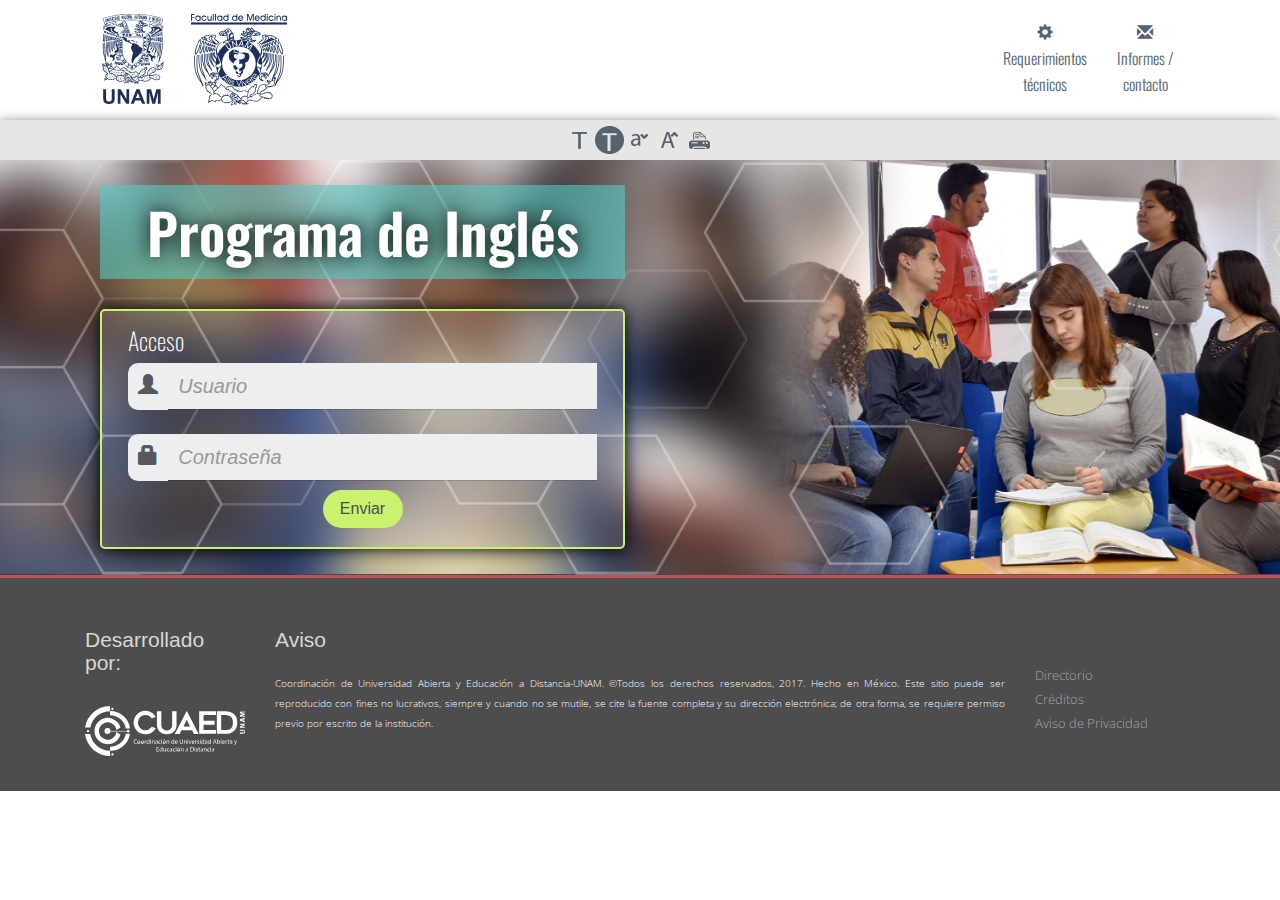
<file: index.html>
<!DOCTYPE html>
<html lang="en">

<head>
    <meta charset="utf-8">
    <meta name="viewport" content="width=device-width, initial-scale=1, shrink-to-fit=no">
    <meta name="description" content="">
    <meta name="author" content="">
    <title>Programa de Inglés</title>
    <link rel="icon" href="favicon.ico" type="image/x-icon" />
    <link rel="stylesheet" type="text/css" href="extras/bootstrap/css/bootstrap.css" />
    <link rel="stylesheet" type="text/css" href="extras/bootstrap/css/slider/bootstrap.min.css" />
    <link rel="stylesheet" type="text/css" href="extras/font-awesome/css/font-awesome.min.css" />
    <link href="https://fonts.googleapis.com/css?family=Open+Sans:300,300i,400,400i,600,600i,700,700i,800,800i|Oswald:200,300,400,500,600,700" rel="stylesheet">
    <link rel="stylesheet" type="text/css" id="cssArchivoCss" href="css/estilos.css" />
</head>

<body id="page-top">
    <div id="informacion">
        <div id="incrementoTexto">
            <div class="container logos">
                <div class="row">
                    <div class="col-sm-6 col-md-6 col-lg-6 col-xl-6 special">
                        <a href="https://www.unam.mx/" target="_blank"> <img class="imgContNormal" src="img/logos/logo_unam.svg" alt="UNAM" style="width: 96px; margin: 14px 10px 0 0;"> <img class="imgContAltoC" src="img/logos/logo_unam_ac.svg" alt="UNAM" style="width: 96px; margin: 14px 10px 0 0;"> </a>
                        <a href="http://www.facmed.unam.mx/" target="_blank"> <img class="imgContNormal" src="img/logos/logo_medicina.svg" alt="FACMED" style="width: 96px; margin: 14px 0;"> <img class="imgContAltoC" src="img/logos/logo_medicina_acce.svg" alt="FACMED" style="width:96px; margin: 14px 0;"> </a>
                    </div>
                    <div class="col-sm-6 col-md-6 col-lg-6 col-xl-6">
                        <ul>
                            <li><a href="" data-toggle="modal" data-target="#myModal1"><span class="glyphicon glyphicon-cog" aria-hidden="true"></span><br/>Requerimientos<br/>técnicos</a></li>
                            <li><a href="" data-toggle="modal" data-target="#myModal2"><span class="glyphicon glyphicon-envelope" aria-hidden="true"></span><br/>Informes /<br/>contacto</a></li>
                        </ul>
                    </div>
                </div>
            </div>
            <!--Accesibilidad-->
            <div class="row grey">
                <div class="container">
                    <div class="col">
                        <ul class="menuAccesible">
                            <li class="primerli"><a onclick="cambiarArchivoCss('css/estilos.css');"> <img class="imgContNormal" src="img/accesibilidad/accesible01.png" title="Contraste normal" alt="Contraste normal"/> <img class="imgContAltoC" src="img/accesibilidad/accesible01_acce.png" title="Contraste normal" alt="Contraste normal"/> </a></li>
                            <li><a onclick="cambiarArchivoCss('css/accesible.css');"> <img class="imgContNormal" src="img/accesibilidad/accesible02.png" title="Alto contraste" alt="Alto contraste"/> <img class="imgContAltoC" src="img/accesibilidad/accesible02_acce.png" title="Alto contraste" alt="Alto contraste"/> </a></li>
                            <li><a onclick="zoomText('decrease','incrementoTexto')"> <img class="imgContNormal" src="img/accesibilidad/accesible03.png" title="Disminuye el tamaño del texto" alt="Disminuye el tamaño del texto"/> <img class="imgContAltoC" src="img/accesibilidad/accesible03_acce.png" title="Disminuye el tamaño del texto" alt="Disminuye el tamaño del texto"/> </a></li>
                            <li><a onclick="zoomText('increase','incrementoTexto')"> <img class="imgContNormal" src="img/accesibilidad/accesible05.png" title="Aumenta el tamaño del texto" alt="Aumenta el tamaño del texto"/> <img class="imgContAltoC" src="img/accesibilidad/accesible05_acce.png" title="Aumenta el tamaño del texto" alt="Aumenta el tamaño del texto"/> </a></li>
                            <li><a onclick="imprimir()"> <img class="imgContNormal" src="img/accesibilidad/accesible06.png" title="Imprimir" alt="Imprimir"/> <img class="imgContAltoC" src="img/accesibilidad/accesible06_acce.png" title="Imprimir" alt="Imprimir"/></a></li>
                        </ul>
                    </div>
                </div>
            </div>
            <!--termina accesibilidad-->
            <!-- Header -->
            <header class="masthead">
                <div class="container">
                    <div class="col-sm-12 col-md-12 col-lg-6">
                        <h1 class="title">Programa de Inglés</h1>
                        <form class="form-2" id="facceso" name="facceso" method="post" action="">
                            <div class="accesar">
                                <p>Acceso</p>
                                <div class="input-group input-group-lg"> <span class="input-group-addon"><span class="glyphicon glyphicon-user" aria-hidden="true"></span></span>
                                    <input class="form-control" type="text" id="username" name="username" placeholder="Usuario">
                                </div>
                                <br/>
                                <div class="input-group input-group-lg"> <span class="input-group-addon"><span class="glyphicon glyphicon-lock" aria-hidden="true"></span></span>
                                    <input class="form-control" type="password" id="password" name="password" placeholder="Contraseña">
                                </div>
                                <div class="bottom btn">
                                    <input class="entrar" type="submit" id="enviar" name="enviar" onClick="peticion();" value="Enviar">
								</div>
                                <input type="hidden" name="testcookies" value="0">
                                <input name="id_course" type="hidden" id="id_course" value="" />
                                <input name="url_course" type="hidden" id="url_course" value="" />
                                <input name="etiqueta" type="hidden" id="etiqueta" value="" />
                                <input name="shortname" type="hidden" id="shortname" value="" />
                                <input name="recurso" type="hidden" id="recurso" value="" />
                                <input name="tiporecurso" type="hidden" id="tiporecurso" value="" />
                            </div>
                        </form>
                    </div>
                </div>
            </header>
            <a href="#" class="scrollToTop"><span class="glyphicon glyphicon-menu-up" aria-hidden="true"></span></a>

            <!-- Modal 4 -->
            <div class="modal fade" id="myModal4" tabindex="-1" role="dialog" aria-labelledby="creditos-modal">
                <div class="modal-dialog modal-lg" role="document">
                    <div class="modal-content">
                        <div class="modal-header">
                            <button type="button" class="close" data-dismiss="modal" aria-label="Close"><span aria-hidden="true">&times;</span></button>
                            <h4 class="modal-title" id="myModalLabel">Créditos</h4>
                        </div>
                        <div class="modal-body">
                            <table class="table">
                                <tbody>
                                    <tr>
                                        <th colspan="2">
                                            <h4>Facultad de Medicina</h4>
                                        </th>
                                    </tr>
                                    <tr>
                                        <td class="dark-table"> Coordinación general </td>
                                        <td class="light-border">Germán E. Fajardo Dolci<br>Irene Durante Montiel</td>
                                    </tr>
                                    <tr>
                                        <td class="light-table"> Coordinación del Programa de Inglés </td>
                                        <td class="light-border">Larissa Jannet Pérez Escobedo</td>
                                    </tr>
                                    <tr>
                                        <td class="dark-table"> Coordinación del proyecto </td>
                                        <td class="light-border">Lilia E. Macedo de la Concha</td>
                                    </tr>
                                    <tr>
                                        <td class="light-table"> Coordinación de desarrollo </td>
                                        <td class="light-border"> Cristina Huerta Mendoza </td>
                                    </tr>
                                    <tr>
                                        <td class="dark-table"> Coordinación académica </td>
                                        <td class="light-border">Larissa Jannet Pérez Escobedo</td>
                                    </tr>
                                    <tr>
                                        <td class="light-table"> Soporte tecnológico </td>
                                        <td class="light-border">David Limón Cruz</td>
                                    </tr>
                                    <tr>
                                        <td class="dark-table"> Elaboración de contenidos del curso<br><em>Comprensión de Lectura en Inglés</em><br></td>
                                        <td class="light-border">
                                            Andrea Lorena Ballesteros Martínez<br> Concepción Haydeé Coria Galindo<br> Miguel Antonio Gutiérrez Pérez<br> Bruno Castillo Hermida<br> María de los Ángeles Hernández Arciga<br> Joaquín Valentín Morales García<br> Larissa Jannet Pérez Escobedo<br> María Luisa Pérez Tovar
                                        </td>
                                    </tr>
                                    <tr>
                                        <td class="dark-table"> Elaboración de contenidos del curso<br><em>Comprensión de Textos Médicos en Inglés</em><br></td>
                                        <td class="light-border">
                                            Concepción Haydeé Coria Galindo<br>
Bruno Castillo Hermida<br>
María de los Ángeles Hernández Arciga<br>
Claudia Erika Ortíz Mendoza<br>
Larissa Jannet Pérez Escobedo
                                        </td>
                                    </tr>
                                    <tr>
                                        <td class="dark-table"> Elaboración de contenidos del curso<br><em>Comprensión de Textos de Neurociencias en Inglés</em><br></td>
                                        <td class="light-border">
                                            Concepción Haydeé Coria Galindo<br>
Bruno Castillo Hermida<br>
María de los Ángeles Hernández Arciga<br>
Claudia Erika Ortíz Mendoza<br>
Larissa Jannet Pérez Escobedo
                                        </td>
                                    </tr>
                                    <tr>
                                        <td class="light-table"> Corrección de estilo de los contenidos en inglés<br></td>
                                        <td class="light-border"> Larissa Jannet Pérez Escobedo</td>
                                    </tr>
                                    <tr>
                                        <td class="dark-table"> Apoyo al Programa de Inglés<br></td>
                                        <td class="light-border">Solymar Adame Rivas</td>
                                    </tr>
                                </tbody>
                            </table>
                            <table class="table">
                                <tbody>
                                    <tr>
                                        <th colspan="2">
                                            <h4>Coordinación de Universidad Abierta y Educación a Distancia</h4>
                                        </th>
                                    </tr>
                                    <tr>
                                        <td class="light-table"> Coordinación del proyecto </td>
                                        <td class="light-border"> Jorge León Martínez</td>
                                    </tr>
                                    <tr>
                                        <td class="dark-table"> Coordinación de desarrollo </td>
                                        <td class="light-border"> Edith Tapia Rangel</td>
                                    </tr>
                                    <tr>
                                        <td class="light-table"> Administración del proyecto </td>
                                        <td class="light-border"> Maricarmen Hernández Cervantes </td>
                                    </tr>
                                    <tr>
                                        <td class="dark-table"> Coordinación de asesoría pedagógica y diseño instruccional </td>
                                        <td class="light-border"> Elisa Campero Malo<br>Susana Claudio Vargas</td>
                                    </tr>
                                    <tr>
                                        <td class="light-table"> Asesoría pedagógica y diseño instruccional </td>
                                        <td class="light-border"> Andrea Lorena Ballesteros Martínez </td>
                                    </tr>
                                    <tr>
                                        <td class="dark-table"> Coordinación de corrección de estilo<br></td>
                                        <td class="light-border"> Brenda Gómez Sánchez </td>
                                    </tr>
                                    <tr>
                                        <td class="light-table"> Corrección de estilo de los contenidos en español<br></td>
                                        <td class="light-border"> Gabriel Alfonso Baldo Romero</td>
                                    </tr>
                                    <tr>
                                        <td class="dark-table"> Coordinación de diseño gráfico e integración<br></td>
                                        <td class="light-border"> Juan de Dios Fuentes Reyes<br>Fabiola Moncada Cortés </td>
                                    </tr>
                                    <tr>
                                        <td class="light-table"> Diseño gráfico e integración<br></td>
                                        <td class="light-border"> Karla Moreno García<br> Eduardo Perusquia Hernández<br>Marcela Guerrero Robles </td>
                                    </tr>
                                </tbody>
                            </table>
                        </div>
                        <div class="modal-footer">
                            <button type="button" class="btn btn-default" data-dismiss="modal">Cerrar</button>
                        </div>
                    </div>
                </div>
            </div>
            <!-- Footer -->
            <footer>
                <div class="container">
                    <div class="row">
                        <div class="col-sm-12 col-md-2 col-lg-2">
                            <h6>Desarrollado por:</h6>
                            <a href="http://web.cuaed.unam.mx/" target="_blank"> <img src="img/logos/logo_cuaed_footer.svg" alt="CUAED" style="width: 217px; padding: 0;"> </a> </div>
                        <div class="col-sm-12 col-md-8 col-lg-8">
                            <h6>Aviso</h6>
                            <p class="hecho">Coordinación de Universidad Abierta y Educación a Distancia-UNAM. ©Todos los derechos reservados, 2017. Hecho en México. Este sitio puede ser reproducido con fines no lucrativos, siempre y cuando no se mutile, se cite la fuente completa y su dirección electrónica; de otra forma, se requiere permiso previo por escrito de la institución.</p>
                        </div>
                        <div class="col-sm-12 col-md-2 col-lg-2">
                            <ul class="creditos">
                                <li><a href="" data-toggle="modal" data-target="#myModal3">Directorio</a></li>
                                <li><a href="" data-toggle="modal" data-target="#myModal4">Créditos</a></li>
                                <li><a href="" data-toggle="modal" data-target="#myModal5">Aviso de Privacidad</a></li>
                            </ul>
                        </div>
                    </div>
                </div>
                <!-- Modal 1 -->
                <div class="modal fade" id="myModal1" tabindex="-1" role="dialog" aria-labelledby="exampleModalLongTitle" aria-hidden="true">
                    <div class="modal-dialog" role="document">
                        <div class="modal-content">
                            <div class="modal-header">
                                <h5 class="modal-title" id="exampleModalLongTitle">Requerimientos técnicos</h5>
                                <button type="button" class="close" data-dismiss="modal" aria-label="Close"> <span aria-hidden="true">&times;</span> </button>
                            </div>
                            <div class="modal-body">
                                <p>Para visualizar correctamente los contenidos de los cursos que ofrece el Programa de Inglés de la Facultad de Medicina, es recomendable contar con los siguientes requerimientos:</p>
                                <p><strong><em>Hardware</em></strong></p>
                                <ul>
                                    <li>Computadora portátil o de escritorio y tabletas de siete pulgadas o superior con acceso a Internet</li>
                                    <li>Accesorios multimedia: bocinas, micrófono (o diadema con micrófono) y cámara web</li>
                                </ul>
                                <p><strong><em>Software</em></strong></p>
                                <ul>
                                    <li>Navegador actualizado (preferentemente Google Chrome o Firefox con cookies habilitadas)<br/>
                                        <a href="https://www.google.com/chrome/" target="_blank"><img class="normal" src="img/software01.jpg" alt="Google Chrome" title="Google Chrome" width="63" /></a>
                                        <a href="https://www.mozilla.org/es-MX/firefox/new/" target="_blank"><img class="normal" src="img/software02.jpg" alt="Firefox" title="Firefox"  width="63"/></a></li>
                                    <li>Acrobat Reader actualizado</li>
                                    <li>Conexión a Internet de banda ancha</li>
                                </ul>
                                <p><strong>Notas</strong></p>
                                <p>Todas las versiones de navegadores pueden ser descargadas gratuitamente de Internet.</p>
                                <p>Las páginas bajo el nombre “<a href="https://www.unam.mx/" target="_blank">unam.mx</a>”, “<a href="http://www.facmed.unam.mx/" target="_blank">facmed.unam.mx</a>” y “<a href="http://web.cuaed.unam.mx/" target="_blank">cuaed.unam.mx</a>” deben estar habilitadas como sitios de confianza y permitir las ventanas emergentes (la configuración varía dependiendo del navegador).</p>
                            </div>
                            <div class="modal-footer">
                                <button type="button" class="btn btn-secondary" data-dismiss="modal">Cerrar</button>
                            </div>
                        </div>
                    </div>
                </div>
                <!-- Modal 2 -->
                <div class="modal fade" id="myModal2" tabindex="-1" role="dialog" aria-labelledby="exampleModalLongTitle" aria-hidden="true">
                    <div class="modal-dialog" role="document">
                        <div class="modal-content">
                            <div class="modal-header">
                                <h5 class="modal-title" id="exampleModalLongTitle2">Informes/ contacto</h5>
                                <button type="button" class="close" data-dismiss="modal" aria-label="Close"> <span aria-hidden="true">&times;</span> </button>
                            </div>
                            <div class="modal-body">
                                <p>Si deseas obtener información sobre los cursos del Programa de Inglés de la Facultad de Medicina, llena el siguiente formulario:</p>
                                <form name="fcontacto2" class="informes">
                                    <div>
                                        <label for="nombre">Nombre:</label>
                                        <input type="text" id="nombre" name="nombre" />
                                    </div>
                                    <div>
                                        <label for="email">Correo electrónico:</label>
                                        <input type="email" id="email" name="email" />
                                    </div>
                                    <div>
                                        <label for="mensaje">Información solicitada, comentario, sugerencia o duda:</label>
                                        <textarea id="mensaje" name="mensaje"></textarea>
                                    </div>
                                    <!--button type="submit" class="entrar">Enviar</button//-->
                                    <input type="hidden" id="titulo" name="titulo" value="Programa de Inglés" />
                                    <div class="entrar" onclick="enviarContacto();">Enviar</div>
                                </form>
                                <div id="estado_mensaje" style="text-align: center; color:red; font-weight: bold;"></div>
                            </div>
                            <div class="modal-footer">
                                <button type="button" class="btn btn-secondary" data-dismiss="modal">Cerrar</button>
                            </div>
                        </div>
                    </div>
                </div>
                <!-- Modal 3 -->
                <div class="modal fade" id="myModal3" tabindex="-1" role="dialog" aria-labelledby="exampleModalLongTitle" aria-hidden="true">
                    <div class="modal-dialog" role="document">
                        <div class="modal-content">
                            <div class="modal-header">
                                <h5 class="modal-title" id="exampleModalLongTitle1">Directorio</h5>
                                <button type="button" class="close" data-dismiss="modal" aria-label="Close"> <span aria-hidden="true">&times;</span> </button>
                            </div>
                            <div class="modal-body">
                                <div class="row">
                                    <div class="col-sm-12 col-md-6 col-lg-4">
                                        <iframe src="directorio/directorio_unam.html" width="100%" height="100%" frameborder="0"></iframe>
                                    </div>
                                    <div class="col-sm-12 col-md-6 col-lg-4">
                                        <iframe src="directorio/directorio_medicina.html" width="100%" height="100%" frameborder="0"></iframe>
                                    </div>
                                    <div class="col-sm-12 col-md-6 col-lg-4">
                                        <iframe src="directorio/directorio_cuaed.html" width="100%" height="100%" frameborder="0"></iframe>
                                    </div>
                                </div>
                            </div>
                            <div class="modal-footer">
                                <button type="button" class="btn btn-secondary" data-dismiss="modal">Cerrar</button>
                            </div>
                        </div>
                    </div>
                </div>

                <!-- Modal 5 -->
                <div class="modal fade" id="myModal5" tabindex="-1" role="dialog" aria-labelledby="exampleModalLongTitle" aria-hidden="true">
                    <div class="modal-dialog" role="document">
                        <div class="modal-content">
                            <div class="modal-header">
                                <h5 class="modal-title" id="">Aviso de privacidad</h5>
                                <button type="button" class="close" data-dismiss="modal" aria-label="Close"> <span aria-hidden="true">&times;</span> </button>
                            </div>
                            <div class="modal-body">
                                <iframe src="http://proyectos.cuaed.unam.mx/aviso-privacidad/" width="100%" height="500px" style="border: 0;"></iframe>
                            </div>
                            <div class="modal-footer">
                                <button type="button" class="btn btn-secondary" data-dismiss="modal">Cerrar</button>
                            </div>
                        </div>
                    </div>
                </div>
            </footer>

            <script src="extras/jquery/jquery.min.js"></script>
            <script type="text/javascript" src="js/configCurso.js"></script>
            <script type="text/javascript">
                var xAt;
                xAt = $(document);
                xAt.ready(inicia_principal);

                function inicia_principal() {
                    xAt.keypress(function(event) {
                        if (event.keyCode == 13) {
                            peticion();
                        }
                    });
                    document.facceso.action = wwwroot + modPortal + "index.html";
                }

                function verifica() {
                    var dato1 = document.facceso.username.value;
                    var dato2 = document.facceso.password.value;
                    if ((dato1.length > 0) && (dato2.length > 0))
                        return true;
                    return false;
                }

                function peticion() {
                    if (verifica()) {
                        var destino = wwwroot 
                        document.facceso.action = destino;
                        document.facceso.url_course.value = wwwpublica;
                        document.facceso.id_course.value = cursoId;
                        document.facceso.shortname.value = shortname;
                        document.facceso.etiqueta.value = etiqueta;
                        document.facceso.recurso.value = recurso;
                        document.facceso.tiporecurso.value = tiporecurso;
                        document.facceso.submit();
                    } else {}
                }
            </script>
            
            <script>
      

                function enviarContacto(){
                    //action="moodle/portal/contacto.php"
                    var  nombre = document.fcontacto2.nombre.value;
                    var  email = document.fcontacto2.email.value;
                    var  mensaje = document.fcontacto2.mensaje.value;
                    var  titulo = document.fcontacto2.titulo.value;
                    //valor = valor.replace(/Â¿|\?/g,''); // eliminamos desde aqui el char ?|Â¿



                    console.log("nombre:: "+nombre+" email="+email);
                    console.log("contacto.php");
                    if(email.length > 0){
                        $('#estado_mensaje').html("Espere un momento...");
                        console.log("Enviando:: ");
                        $.ajax({  
                                type: "GET",
                                url: wwwroot + modPortal +"contacto.php",  
                                data: "nombre="+nombre+"&email="+email+"&titulo="+titulo+"&mensaje="+mensaje,
                                success: function(data) {  
                                    $('#estado_mensaje').html("<br />"+data); // carga datos de respuesta   
                                }
                                ,
                                    error:function(xhr){
                                    //alert(xhr.status+"_ERROR"); // error de peticion
                                    $('#estado_mensaje').append(xhr.status+"_ERROR");
                                }
                            });

                    }//fin if

                    document.fcontacto2.reset(); // limpiar el formulario
                }
     
            </script>
            <script src="https://ajax.googleapis.com/ajax/libs/jquery/3.2.1/jquery.min.js"></script>
            <script src="extras/jquery-easing/jquery.easing.min.js"></script>

<script src="extras/popper/popper.min.js"></script>
            <script src="extras/bootstrap/js/bootstrap.min.js"></script>
           
   <script src="extras/bootstrap/js/slider/jquery.min.js"></script>
            <script src="extras/bootstrap/js/slider/bootstrap.min.js"></script>
            <script src="extras/bootstrap/js/slider/flechas.js"></script>    
            <script src="js/jqBootstrapValidation.js"></script>
            <script src="js/contact_me.js"></script>
   
            <script src="js/agency.min.js"></script>
            <script src="js/scroll.js"></script>
            <script src="js/accesibilidad.js"></script>
        </div>
    </div>
</body>

</html>
</file>
<file: css/estilos.css>
body {	overflow-x: hidden;	font-family: 'Source Sans Pro', sans-serif;    padding-right: 0 !important;    background-color: #ffffff;}img {    max-width: 100%;    width: 100%;    margin: 10px auto;}img.normal {    width: inherit;}ul.lista, ol.lista {    text-align: left;    font-weight: 300;    width: 100%;    display: inline-block;    padding: 0 0 0 5%;}p {    color: #4c4c4c !important;    font-weight: 300;    margin: 20px 10px;    font-size: 100%;    text-align:left;}p.breadcrumb {    margin: 0;    text-align: left;    padding: 5px 1rem;    background-color: transparent;    border-radius: inherit;    color: #4c4c4c;}a:focus {    outline: none;}div.modal-body > p {    text-align: left;}div.modal-body > ul {    display: block;    margin: 0 0 0 30px;    padding: 0;}div.modal-body > ul > li { color: #4c4c4c;    text-align: left;}small, .small {    text-align: center!important;    margin: 5px 0 20px 0;    word-wrap: break-word;	font-size:small;}a:hover {	cursor: pointer;}h1, h2, h3, h4, h5, h6 {	font-weight: normal;	font-family: 'Oswald', sans-serif;    margin-left: 10px;    margin-bottom: 2rem;    color: #212529;    text-align: left;}hr {    border-top: 1px solid rgba(0, 0, 0, 0.1);    width: 100%;    margin: 10px 0;}h3 {    margin: 0 0 10px 0;    font-size: 1.5rem;    color: #7c7c7c;    font-weight: 300;}header.masthead {	text-align: center;    background: transparent url(../img/header-bg.jpg) no-repeat 50% 50%;    -webkit-background-size: cover;    -moz-background-size: cover;    -o-background-size: cover;    background-size: cover;    border-bottom: solid 3px #c34f59;    padding: 2% 0;}header.masthead.escritorio {	text-align: center;    background: transparent url(../img/header-bg_esc.jpg) no-repeat 50% 50%;    -webkit-background-size: cover;    -moz-background-size: cover;    -o-background-size: cover;    background-size: cover;    border-bottom: solid 3px #c34f59;    padding: 2% 0;}header.masthead.interior {	text-align: center;    background: #f7f7f7;    border-bottom: solid 3px #c34f59;    padding: 0 0 2% 0;}h1.title {    font-family: 'Oswald', sans-serif;    color: #ffffff;    text-shadow: 0px 0px 20px #000000;    background-color: rgba(85, 203, 195, 0.6);    font-size: 3.5em;    padding: 2%;    margin: 0;    text-align: center;    font-weight: 600;    line-height: 1.3em;}h1.curso {     color: #484848;    font-size: 2em;    text-align: right;    margin: 42px 0;}h1.sub {    font-family: 'Oswald', sans-serif;    color: #4c4c4c;    font-size: 2em;    font-weight: 300;    margin: 20px 10px;}h2.int {    color: #4c4c4c;    margin: 0 0 15px 0;    border-bottom: 2px dotted #4e6370;    padding-bottom: 5px;}div.container.logos > div > div > a {    float: left;}div.container.logos > div > div > ul {    margin: 20px 0;    padding: 0;    float: right;    width: 200px;}div.container.logos > div > div > ul > li {    float: left;    list-style: none;    width: 50%;}div.container.logos > div > div > ul > li > a {    color: #566470;    font-family: 'Oswald', sans-serif;    font-weight: 300;    text-align: center;}div.container.logos > div > div > ul > li > a:hover {    text-decoration: none;    opacity: 0.5;    filter: alpha(opacity=50); /* For IE8 and earlier */}div.container.logos > div > div > ul.foro {    margin: 35px 0;    width: 40px;}div.container.logos > div > div > ul.foro > li {    width: 100%;}.grey {        background-color: #e6e6e6;    height: 40px;    max-height: 40px;    box-shadow: 0px 0px 10px rgba(0, 0, 0, 0.4);    width: 100%;    margin: 0;    }footer {	padding: 0 0 25px 0;	text-align: center;	background-color: #4d4d4d;    color: #ffffff;    font-weight: 300;}p.hecho {    font-family: 'Open Sans', sans-serif;    font-size: 10px;    line-height: 20px;    color: #ffffff !important;    font-weight: 300;    margin: 0;    text-align: justify;    margin: 0 0 10px;}ul.creditos {    margin-top: 85px;    padding: 0;}ul.creditos > li {    list-style: none;}ul.creditos > li > a {    font-family: 'Open Sans', sans-serif;    width: 100%;    text-decoration: none;    color: #a0a3a4;    font-weight: 300;    display: inline-block;    position: relative;    cursor: pointer;    font-size: 13px;    text-align: left;}ul.creditos > li > a:hover {    text-decoration: underline;}footer h6 {    font-size: 21px;    font-weight: normal;    color: #d9d6d6;    margin: 50px 0 22px 0;    text-align: left;    font-family: 'Source Sans Pro', sans-serif;}.accesar {    width: 100%;    margin: 30px auto 0 auto;    background-color: rgba(255, 255, 255, 0.11);    padding: 1%;    -webkit-border-radius: 5px;    -moz-border-radius: 5px;    border-radius: 5px;    border: 2px solid #c9f36f;    box-shadow: 0px 0px 15px #000000;    padding: 2% 5%;}.accesar > p {        color: #ffffff !important;    font-family: 'Oswald', sans-serif;    font-size: 1.5em;    font-weight: 100;    margin: 0 0 5px 0;}.glyphicon {	position: relative;	top: 1px;	display: inline-block;	font-family: 'Glyphicons Halflings';	font-style: normal;	font-weight: 400;	line-height: 1;	-webkit-font-smoothing: antialiased;	-moz-osx-font-smoothing: grayscale;}.input-group .form-control:not(:first-child), .input-group-addon:not(:first-child), .input-group-btn:not(:first-child) > .btn, .input-group-btn:not(:first-child) > .btn-group > .btn, .input-group-btn:not(:first-child) > .dropdown-toggle, .input-group-btn:not(:last-child) > .btn:not(:first-child), .input-group-btn:not(:last-child) > .btn-group:not(:first-child) > .btn {    border-top-left-radius: 0;    border-bottom-left-radius: 0;    background-color: rgb(236, 238, 239);    color: #4c4c4c;    padding: 8px 10px;}.input-group-addon {    border: 0;}.input-group-addon:not(:last-child) {    border-right: 0;    padding: 0px 10px;    -webkit-border-top-left-radius: 10px;    -webkit-border-bottom-left-radius: 10px;    -moz-border-radius-topleft: 10px;    -moz-border-radius-bottomleft: 10px;    border-top-left-radius: 10px;    border-bottom-left-radius: 10px;}input.form-control {    background-color: transparent;    border-bottom: 1px solid rgba(0, 0, 0, 0.15);    border-radius: 0 !important;    border-right: none;    border-left: none;    border-top: none;    color: #fff;    }input.entrar, a.entrar {        display: inline-block;    font-weight: normal;    text-align: center;    white-space: nowrap;    vertical-align: middle;    -webkit-user-select: none;    -moz-user-select: none;    -ms-user-select: none;    user-select: none;    border: 1px solid transparent;    padding: 0.5rem 0.75rem;    font-size: 1rem;    line-height: 1.25;    transition: all 0.15s ease-in-out;    color: #4c4c4c;    -webkit-border-radius: 100px;    -moz-border-radius: 100px;    border-radius: 100px;    background-color: #c9f36f;}input::placeholder {  color: #4c4c4c;  font-size: 100%;  font-style: italic;  font-weight: 300;}a.entrar  {    background-color: rgba(0, 0, 0, 0.15);    margin: 10px 0  0 0;}input.entrar:hover, a.entrar:hover {    background-color: #9e9e9e;    cursor: pointer;    text-decoration: none;}input.entrar:focus, a.entrar:focus {    outline: none;}.dir-cred {    margin: 0 0 20px 0;}.fixed-top {    top: auto;}.container.logos {    display: block;    background-color: #ffffff;    max-height: 120px;}div.container.logos > div > div {    text-align: center;}div#mainNav.fixed-top.navbar-shrink > div.container.logos  {    display: none;}.modal-dialog {    width: 100%;    height: 100%;    margin: 0 auto;    padding: 0;    max-width: 100%;}.modal-content {  height: auto;  min-height: 100%;  border-radius: 0;  background-color: #ffffff;}.modal-open .modal {    padding-left: 0 !important;    z-index: 999999;}.modal-header .close {    right: 10px;    position: absolute;    color: #4c4c4c;}iframe {    height: 80vh;    width: 100%;    display: block;    margin: 0;    padding: 0;}.scrollToTop {	padding: 17px 0;    display: inline-block;    background-color: rgba(0,0,0,.30);    color: #fff;    position: fixed;    text-align: center;    font-size: 2em;    bottom: 20px;    width: 80px;    right: 20px;    display: none;    cursor: pointer;    z-index: 888888;    -webkit-border-radius: 100px;    -moz-border-radius: 100px;    border-radius: 100px;}.scrollToTop:hover{	text-decoration:none;}/* Menú accesibilidad*/ul.menuAccesible {    position: relative;    margin: 0 auto;    padding: 0;    width: 153px;}ul.menuAccesible > li {	list-style-type: none;	float: left;}ul.menuAccesible > li > a {	display: block;	vertical-align: middle;	text-decoration: none;	width: 30px;	height: auto;}ul.menuAccesible > li > a > img {    margin: 5px 0;}ul.menuAccesible > li > a:hover {	cursor: pointer;	opacity: .8;}.imgContNormal {    display: block;}.imgContAltoC {    display: none;}ul.cursos {    width: 100%;    margin: 0;    padding: 0;}ul.cursos > li {    float: left;    width: 23%;    list-style: none;    background-color: #eaeaea;    box-shadow: 0px 0px 15px rgba(0, 0, 0, 0.3);    margin: 0 1%;    min-height: 385px;}ul.cursos > li > h2 {    font-family: 'Oswald', sans-serif;    color: #ffffff;    font-weight: 100;    padding: 5%;    margin: 0;    font-size: 1.5em;}#incrementoTexto > header > div > div > ul > li:nth-child(1) > h2 {    background-color: #a0c059;}#incrementoTexto > header > div > div > ul > li:nth-child(2) > h2 {    background-color: #5bcfdc;}#incrementoTexto > header > div > div > ul > li:nth-child(3) > h2 {    background-color: #fa6c6e;}#incrementoTexto > header > div > div > ul > li:nth-child(4) > h2 {    background-color: #c44f59;}ul.cursos > li > span:nth-child(2), ul.cursos > li > span:nth-child(3) {    float: left;    height: 3px;    width: 50%;}ul.cursos > li > h3 {    font-family: 'Oswald', sans-serif;    color: #4c4c4c;    font-weight: 300;    font-size: 1.8em;    margin: 15px 10px;    line-height: 35px;}ul.cursos > li > p {    font-family: 'Open Sans', sans-serif;    text-align: left;    font-size: 12pt;    color: #4c4c4c;}ul.cursos > li > img {    -webkit-border-bottom-right-radius: 10px;    -webkit-border-bottom-left-radius: 10px;    -moz-border-radius-bottomright: 10px;    -moz-border-radius-bottomleft: 10px;    border-bottom-right-radius: 10px;    border-bottom-left-radius: 10px;    margin: 0 5% 10px 5%;    width: 90%;}ul.cursos > li > a {    display: block;    width: 95%;    margin: 0 0 10px 5%;    font-family: 'Oswald', sans-serif;    color: #566470;    font-size: 18.2pt;    font-weight: 100;    text-align: left;    cursor: pointer;    text-decoration: none;}ul.cursos > li > a:hover {    opacity: 0.5;    filter: alpha(opacity=50); /* For IE8 and earlier */} #mainNav {    padding-top: 0;    padding-bottom: 0;    -webkit-transition: padding-top 0.3s, padding-bottom 0.3s;    -moz-transition: padding-top 0.3s, padding-bottom 0.3s;    transition: padding-top 0.3s, padding-bottom 0.3s;}#mainNav .navbar-toggler {    font-size: 15px;    right: 0;    padding: 13px;    color: #4c4c4c;    border: 0;    background-color: #fefefe;    font-family: 'Source Sans Pro', sans-serif;    text-transform: uppercase;    border-radius: 0;    display: none;    width: 85px;}.navbar {    float: right;    padding: 0;    border-radius: 0;}.navbar-nav .nav-item+.nav-item {    margin-left: 0 !important;}.navbar-toggler:focus, .navbar-toggler:hover {    outline: none;}ul.navbar-nav {    margin-top: 0;    margin-bottom: 0;    padding: 0;    background-color: #eeeeee;}ul.navbar-nav > li {    position: relative;    width: auto;    list-style: none;}ul.navbar-nav > li.separador {    color: #4c4c4c;    padding: 32px 0 0 0;    display: block;}ul.navbar-nav > li > a {    padding: 10px 5px !important;    color: #4c4c4c;    text-align: center;}ul.navbar-nav > li > a > span {    text-align: center;    margin-right: 0;}ul.navbar-nav > li > a > span.icon-grupo {    font-size: 20px;}ul.navbar-nav > li > a > br {    display: block;}ul.navbar-nav > li > a:hover {    text-decoration: none;    background-color: #d6d6d6;}ul.menu-lateral {    background-color: #eaeaea;    margin: 10px 0 0 0;    padding: 0;}ul.menu-lateral > li {    list-style: none;    text-align: left;}ul.menu-lateral > li > a {    display: block;    padding: 5px 10px;    color: #565656;    border-bottom: 2px dotted #565657;}ul.menu-lateral > li > a > span {    color: #002b6f;    margin-left: 15px;}ul.menu-lateral > li > a:hover, ul.menu-lateral > li > a.active {    color: #ffffff;    text-decoration: none;    background: #4f6471 url(../img/hover_circle.svg) no-repeat 100% 0;    -webkit-background-size: contain;    -moz-background-size: contain;    -o-background-size: contain;    background-size: contain;    border-bottom: 2px solid #eaeaea;}ul.menu-lateral > li > a:hover > span, ul.menu-lateral > li > a.active > span {    color: #738b9b;}div.contenido {    display: inline-block;    width: 100%;    background-color: #ffffff;    margin: 10px 0 0 0;    padding: 10px;    box-shadow: 0 5px 10px 0 rgba(0, 0, 0, 0.2);}div.contenido2 {    display: inline-block;    width: 100%;    background-color: #ffffff;    margin: 0;    padding: 10px;    box-shadow: 0 5px 10px 0 rgba(0, 0, 0, 0.2);}ul.lessons {    display: inline-block;    float: left;    width: 50%;    background-color: #f0f2f3;    margin: 10px 0;    padding: 10px;}ul.lessons > li {    float: left;    list-style: none;    width: 100%;}ul.lessons > li > a {    display: block;    color: #5f605f;    text-align: left;    background: transparent url("../img/bullet-lessons.png") no-repeat 10px 0;    padding: 0 0 0 25px;}ul.lessons > li > a:hover {    text-decoration: none;    background-color: #e4e6e7;}ul.paginador {    display: inline-block;    float: right;    background-color: #e2e2e2;    border-top: 5px solid #c6f290;    margin: 0;    padding: 10px;    -webkit-border-bottom-right-radius: 5px;    -webkit-border-bottom-left-radius: 5px;    -moz-border-radius-bottomright: 5px;    -moz-border-radius-bottomleft: 5px;    border-bottom-right-radius: 5px;    border-bottom-left-radius: 5px;    z-index: 5;    position: relative;}ul.paginador > li {    list-style: none;    float: left;}ul.paginador > li > a {    color: #727272;    padding: 5px;    margin: 0 2px;}ul.paginador > li > a:hover, ul.paginador > li > a.active {    text-decoration: none;    background-color: #4DCEC2;    color: #ffffff;}ul.paginador > li > a.inactive {    color: #bebebe;}ul.paginador > li > a.inactive:hover {    color: #bebebe;    text-decoration: none;    background-color: transparent;    cursor: default;}ul.lessons-min {    display: inline-block;    background-color: #e2e2e2;    float: left;    margin: 10px 0 0 0;    padding: 5px 10px;    -webkit-border-top-left-radius: 5px;    -webkit-border-top-right-radius: 5px;    -moz-border-radius-topleft: 5px;    -moz-border-radius-topright: 5px;    border-top-left-radius: 5px;    border-top-right-radius: 5px;}ul.lessons-min > li {    list-style: none;    float: left;    margin: 0;    color: #4c4c4c;}ul.lessons-min > li > a {    display: block;    padding: 0 5px;    color: #4c4c4c;}ul.lessons-min > li > a:hover, ul.lessons-min > li > a.active {    text-decoration: none;    color: #4DCEC2;}div.activity {    display: inline-block;    border: 1px dashed #01296d;    margin-bottom: 15px;}div.activity > h3 {    color: #4c4c4c;    font-weight: 100;    text-align: left;    margin: 0;    background-color: #e5eaf0;    padding: 15px;    font-size: 1.5rem;}div.activity p {    color: #4c4c4c;    text-align: left;    line-height: 1.3em;}div.activity > button {    -webkit-border-radius: 5px;    -moz-border-radius: 5px;    border-radius: 5px;    color: #ffffff;    background-color: #4ccfc3;    border: none;    margin: 0 15px 15px 0;    float: right;    font-weight: 100;}div.activity > button:hover {    background-color: #728b9b;}div.activity2 {    display: inline-block;    border: 1px dashed #4cd0c4;    margin-bottom: 15px;}div.activity2 > h3 {    color: #4c4c4c;    font-weight: 100;    text-align: left;    margin: 0;    background-color: #e7f3f3;    padding: 15px;    font-size: 1.5rem;}div.activity2 p {    color: #4c4c4c;    text-align: left;    line-height: 1.3em;}div.activity2 > button {    -webkit-border-radius: 5px;    -moz-border-radius: 5px;    border-radius: 5px;    color: #ffffff;    background-color: #4ccfc3;    border: none;    margin: 0 15px 15px 0;    float: right;    font-weight: 100;}div.activity2> button:hover {    background-color: #728b9b;}form.informes {    float: inherit;    position: relative;    display: inline-block;    -webkit-border-radius: 10px;    -moz-border-radius: 10px;    border-radius: 10px;    color: #4c4c4c;    background-color: #4c4c4c1f;    width: 45%;    margin: 0 auto;    padding: 2%;    text-align: left;}form.informes > div {    float: left;    position: relative;    width: 100%;}form.informes > div > input {    -webkit-border-radius: 5px;    -moz-border-radius: 5px;    border-radius: 5px;    border: none;}form.informes > div > textarea {    width: 100%;    -webkit-border-radius: 5px;    -moz-border-radius: 5px;    border-radius: 5px;    border: none;}form.informes > button {    float: right;    transition: all 0.15s ease-in-out;    color: #4c4c4c;    -webkit-border-radius: 100px;    -moz-border-radius: 100px;    border-radius: 100px;    transition: all 0.15s ease-in-out;}form.informes > button:hover {        background-color: #949494;    color: #ffffff;}form.informes > button:focus {    outline: none;}.entrar {    float: right !important;    width: 80px !important;    text-align: center;    transition: all 0.15s ease-in-out;    color: #4c4c4c;    -webkit-border-radius: 100px;    -moz-border-radius: 100px;    border-radius: 100px;    transition: all 0.15s ease-in-out;    border: 1px #ccc solid;}.entrar:hover {        background-color: #949494;    color: #ffffff;}.entrar:focus {    outline: none;}table.creditos {    width: 100%;    color: #4c4c4c;} /* Medias */@media (max-width: 1199px) {    h1.title {    font-size: 3em;    }}@media (max-width: 960px) {    ul.cursos > li {        width: 48%;        margin: 0 1% 10px 1%;        min-height: 495px;    }}@media (max-width: 767px) {    footer h6 {        text-align: center;        margin: 15px 0;    }    ul.creditos {        margin-top: 10px;        margin-bottom: 10px;    }    ul.creditos > li > a {        text-align: center;    }    .col-sm-6 {        float: left;        width: 50%;    }    ul.cursos > li {        width: 98%;        margin: 0 1% 20px 1%;        min-height: auto;    }    #mainNav .navbar-toggler {        display: block;        width: 100%;        border-bottom: 1px solid #cccccc;        border-top: 1px solid #cccccc;    }    .navbar {        width: 100%;    }    ul.navbar-nav {    margin-top: 0;    margin-bottom: 0;    padding: 0;    background-color: #eeeeee;    }    ul.navbar-nav > li {        position: relative;        width: auto;        list-style: none;        border-bottom: 1px solid #cccccc;    }    ul.navbar-nav > li.separador {        display: none;    }    ul.navbar-nav > li > a {        padding: 5px !important;        color: #4c4c4c;        text-align: center;    }    ul.navbar-nav > li > a > span {    text-align: center;    margin-right: 5px;}    ul.navbar-nav > li > a > br {    display: none;}    ul.navbar-nav > li > a:hover {        text-decoration: none;        background-color: #d6d6d6;    }    ul.lessons > li {    width: 100%;    }    form.informes {        width: 100%;    }}@media (max-width: 480px) {    .col-sm-6 {    float: left;    width: 100%;    }    .special {        display: none;    }}/****************************************//************** AÑADIDOS ****************/div.topLesson {    background-color: rgba(85, 203, 195, 0.2);    padding-left: 15px;    margin: 0;	display: inline-block;    width: 100%;	text-align: left;}.titleLesson {    font-family: 'Oswald', sans-serif;    color:#268c82;    font-size: 1.2em;    padding: 0;    margin: 0;     font-weight: 300;}div.menuTranslate {	width:auto;	float:right;    font-family: 'Oswald', sans-serif;    padding: 0;    margin: 0;}div.menuTranslate > a:hover {    text-decoration: none;    background-color: #4DCEC2;    color: #ffffff;}div.menuTranslate > a.active {    text-decoration: none;    background-color: #808080;    color: #ffffff;}/*AQUA #4DCEC2*/a, a:hover {	word-wrap: break-word;}strong {	font-weight:600;}.smallRef {	font-size:small;    text-align: right!important;    margin-rigth: 15px;    word-wrap: break-word;}.small{	line-height:normal!important;}.quote {    margin: 25px 0 25px 0;	background-color:#e7f3f3;	border-bottom-left-radius:25px;	border-top-left-radius:25px;	margin-left:40%;}.quote p{    text-align: right!important;}.big {	font-size:150%;	font-weight:600;	color:#4ccfc3;}.tree{	background: url(../curso1/lessons/lesson2/img/arbol_ING.png);	max-width:320px;	height:400px;	margin: 10px auto;	}.tree:hover {	background: url(../curso1/lessons/lesson2/img/arbol_ESP.png);	cursor:pointer;}/** BACKS **/h5.sub {	color: #7c7c7c;    margin: 0 0 0 15px;    padding: 15px;	background-color: rgba(200, 200, 200, 0.1);    margin: 10px 0;}h5.res {	color:#CC6600;    margin: 0 0 0 15px;    padding: 15px;	background-color: rgba(205, 92, 92, 0.1); /*IndianRed#cd5c5c*/    margin: 10px 0;	width:auto!important;}div.backReading {	background-color:#efefef;    border: 1px dotted #ccc;    margin: 15px;	padding:15px;}div.backMagazine {	background-color:#3CC;}div.backArtMagazine {	background-color:#9CC;	background: url(../curso1/lessons/img/backArtMagazine.jpg) right top repeat-x, url(../curso1/lessons/img/backArtMagazine2.jpg) left bottom repeat-x;}div.backEntertaimentMagazine {	background-color: #9999CC;background:transparent url(../curso1/lessons/img/backMagazine3.jpg) right top repeat;}div.backMusicMagazine {	background:#99C;	background:transparent url(../curso1/lessons/img/backMusicMagazine.png) left top repeat;}div.backNatureMagazine {	background-color: #d6d6c2;	background:transparent url(../curso1/lessons/img/backNatureMagazine.jpg) left top repeat;}div.backHealthMagazine {	background-color: rgba(48, 22, 46, 0.9); /*#006699  #30152E*/background:transparent url(../curso1/lessons/img/backHealthMagazine2.jpg) left bottom repeat-x;}div.backMagazineText {	background-color: rgba(255, 255, 255, 0.6);}div.backMagazineText2 {	background-color: rgba(255, 255, 255, 0.85);}div.backMagazineText, div.backMagazineText2 {	position: relative;    width: 98%;    height: auto;	padding:15px;}div.MagazineTitle {	position: relative;    width: 50%;    height: auto;	padding:5px;	background-color: #333;	font-family: 'Oswald', sans-serif;    color: #ccc;    text-align: left;}div.MagazinePage {	position: absolute;	bottom: 10px;    left: 10px;		width: 30px;    height: 30px;	padding:6px 3px 0px 1px;	border-radius:50%;		color:#fff!important;	background-color: rgba(0,0,0,.4);	font-size: 12px;}.containerImg {    position: relative;}.bottomleftTitle {    position: absolute;    bottom: 25px;    left: 15px;    font-size: 5rem;	font-family: 'Oswald', sans-serif;	line-height:5rem;    color: #f0f0f0!important;    text-align: left;}.topright {    position: absolute;    top: 8px;    right: 16px;    font-size: 18px;}.sombra{right:0;left:auto;background-image:-webkit-gradient(linear,left top,right top,from(rgba(0,0,0,.0001)),to(rgba(0,0,0,.5)));background-image:-webkit-linear-gradient(left,rgba(0,0,0,.0001) 0,rgba(0,0,0,.5) 100%);background-image:-o-linear-gradient(left,rgba(0,0,0,.0001) 0,rgba(0,0,0,.5) 100%);background-image:linear-gradient(to right,rgba(0,0,0,.0001) 0,rgba(0,0,0,.5) 100%);background-repeat:repeat-x;filter:progid:DXImageTransform.Microsoft.gradient(startColorstr='#00000000', endColorstr='#80000000', GradientType=1)}div.backMagazine, div.backArtMagazine, div.backEntertaimentMagazine, div.backMusicMagazine, div.backNatureMagazine, div.backHealthMagazine, div.backNewspaper {      box-shadow: 0 5px 10px rgba(23,55,87,.2), 0 5px 15px rgba(0,0,0,.07);    -ms-transform: rotate(0.85deg); /* IE 9 */    -webkit-transform: rotate(0.85deg); /* Chrome, Safari, Opera */    transform: rotate(0.85deg);}div.backMagazine, div.backArtMagazine, div.backEntertaimentMagazine, div.backMusicMagazine, div.backNatureMagazine, div.backHealthMagazine {      border-left: 1px dotted #ccc;	border-right: 1px dotted #ccc;	border-bottom: 5px solid #333;	border-top: 5px solid #333;    margin: 15px 15px 50px 15px;}div.backNotebook {      border: 1px dotted #ccc;	    padding: 35px 28px;    margin: auto;    width: 85%;	min-height:300px;    color: #666;    box-shadow: 0 5px 15px rgba(23,55,87,.1), 0 5px 5px rgba(0,0,0,.07);	background: url(../curso1/lessons/img/backNotebook.jpg) repeat;	background-color: #efefef;	box-shadow: 0 5px 10px rgba(23,55,87,.2), 0 5px 15px rgba(0,0,0,.07);    -ms-transform: rotate(-1.85deg); /* IE 9 */    -webkit-transform: rotate(-1.85deg); /* Chrome, Safari, Opera */    transform: rotate(-1.85deg);}div.backNewspaper {      padding: 35px 28px;    margin: auto;    width: 85%;	min-height:300px;    color: #666;    box-shadow: 0 5px 15px rgba(23,55,87,.1), 0 5px 5px rgba(0,0,0,.07);	background: url(../curso1/lessons/img/backNewspaper.jpg) repeat;    background-color: #e6e6e6;	font-family:Georgia, "Times New Roman", Times, serif;	font-size:.9em;}div.backPostcard {      padding:5px;    margin: auto;    width: 95%;	min-height:300px;    color: #666;    box-shadow: 0 5px 10px rgba(23,55,87,.1), 0 5px 10px rgba(0,0,0,.07);    background-color: #f5f5d6;	border:#deded3 thin solid;    -ms-transform: rotate(0.5deg); /* IE 9 */    -webkit-transform: rotate(0.5deg); /* Chrome, Safari, Opera */    transform: rotate(0.5deg);    margin-bottom: 20px;	/*font-family: 'Sofia', cursive;	font-family: 'Gamja Flower', cursive;*/	font-family: 'Gaegu', cursive;	font-size:1.1em;	font-weight:300;}div.backEnd {	background: linear-gradient(rgba(0, 0, 0, 0.1), rgba(0, 0, 0, 0));    border-top: 1px solid rgba(0, 0, 0, 0.1);    width: 100%;    margin: 10px 0;	padding:15px;	color: #7c7c7c;    font-weight: 300;}.Remember {	font-weight: normal;	background-color:#CC9; /*amarillo*/    margin: 2rem 0 2rem 0;    color: #333;    text-align: left;	padding:15px;}.Remember h3 {	font-family: 'Oswald', sans-serif;    margin: 0 0 10px 0;    font-size: 1.5rem;    color:#333;    font-weight: 300;}.Search {	font-weight: normal;	background-color:#88c3c3;  /*verde*/    margin: 2rem 0 2rem 0;    color: #333;    text-align: left;	padding:15px;	border-top-left-radius:35px;}.ico{	font-weight: normal;	font-size:x-large;	background-color:#fff;    color: #333;    text-align: center;	padding:5px;	margin:0 20px 20px 0;	border-radius: 25px;	width:50px;	height:50px;	float:left;}.bckBlue, .recBlue {	background-color: rgba(51, 102, 153, 0.4);}.recBlue {	font-weight: normal;    margin: 2rem 0 2rem 0;    color: #333;    text-align: left;	padding:15px;}.recRed {	font-weight: normal;	background-color: rgba(205, 92, 92, 0.4);/*#cd5c5c*/    margin: 2rem 0 2rem 0;    color: #333;    text-align: left;	padding:15px;}.bckPurple, .recPurple {	background-color: rgba(145, 93, 191, 0.4); /*#915dbf*/}.recPurple {	font-weight: normal;    margin: 2rem 0 2rem 0;    color: #333;    text-align: left;	padding:15px;}.recGreen {	font-weight: normal;	background-color: rgba(153, 153, 0, 0.5); /*#999900*/    margin: 2rem 0 2rem 0;    color: #333;    text-align: left;	padding:15px;}.recGray, .bckGray {	/*background:#f0f4f5;*/	background-color: rgba(224, 233, 235, 0.5); /*#999900*/}.recGray {	margin: 2rem 0 2rem 0;    color: #333;    text-align: left;	padding:15px;}.recYellow {	background: #ffeb99;	margin: 2rem 0 2rem 0;    color: #333;    text-align: left;	padding:15px;}.recScroll {	padding:5px;	overflow-x: hidden; /* Hide horizontal scrollbar */    overflow-y: scroll; /* Add vertical scrollbar */	width:100%;	height:400px;	overflow-style: marquee-block;}/**TEXT COLOR**/.lineheight{      line-height: 2.6em;}.color-container, .color-container2{     text-align: center;}.color-containerLeft, .color-containerLeft2{     text-align: left!important;}.inline{  display: -webkit-inline-box;}.red, .redW{ color:#cc0000 !important;}.green, .greenW{ color:#009900 !important; font-weight: 450;}.purple, .purpleW{ color:#915dbf !important;}.orange, .orangeW{ color:#ff9933 !important;}.blue, .blueW{ color:#336699 !important;}.blue2, .blue2W{ color:#0099ff !important;}.yellow, .yellowW { color:#ffcc00 !important; font-weight: 450;}.redW, .greenW, .purpleW, .orangeW, .blueW, .blue2W, .yellowW{   padding: 3px 6px;   margin:2px;   letter-spacing: 1px;   border-radius: 5px;    background: #fff;}.red-b{ background: #cc0000;}.green-b{ background: #009900;}.purple-b{ background: #915dbf;}.orange-b{ background: #ff9933;}.blue-b{ background: #336699;}.blue2-b{ background: #0099ff;}.gray-b{ background: #b3b3b3;}.gray{ background: #f0f4f5;}.red-b, .green-b, .purple-b, .orange-b, .blue2-b, .blue-b, .gray-b{   color:  rgba(255, 255, 255, 0.9)!important;   padding: 3px 6px;   margin:2px;   letter-spacing: 1px;   border-radius: 5px;}.gray-outline{   color: #666;   background: #fff;   padding: 3px 6px;   margin:2px;   letter-spacing: 1px;   border-radius: 5px;   border: 1px solid #b3b3b3;}.gray-outlineTab{   color: #666;   background: #fff;   padding: 3px 6px;   margin:2px;   letter-spacing: 1px;   border-radius: 0 0 5px 5px ;   border: 1px solid #b3b3b3;   border-top:none;}.hideme{opacity:0;}.delay-1{    -webkit-animation-delay: 1.5s; /* Safari 4.0 - 8.0 */    animation-delay: 1.5s;}.delay-2{    -webkit-animation-delay: 2s; /* Safari 4.0 - 8.0 */    animation-delay: 2s;}.delay-3{    -webkit-animation-delay: 2.5s; /* Safari 4.0 - 8.0 */    animation-delay: 2.5s;}.delay-4{    -webkit-animation-delay: 3s; /* Safari 4.0 - 8.0 */    animation-delay: 3s;}.delay-5{    -webkit-animation-delay: 3.5s; /* Safari 4.0 - 8.0 */    animation-delay: 3.5s;}/*****************************************//************** RESOURCES ****************//*****************************************/.rcMargin {    margin: 15px;}.rcBorder {    border: 1px dashed #ccc;}.rcPane {	background:#f0f4f5;	padding:15px;}.rcPaneBorder {    border: 1px dashed #ccc;	padding:15px;}.rcPaneBorder2 {    border: 1px dashed #ccc;	padding:15px;	border-top:none;	margin-top:none!important;}.rcBorderUp {    border-top: 1px dashed #ccc;}.rcBorderBotton { 	border-bottom:1px dashed #ccc;}.rcMarginUp {    margin-up: 55px!important;}.rcMarginBottom {    margin-bottom: 15px;}/*------------------- FICHERO CONCEPTOS -----------------------------*/.nav-tabs-rc {  border-bottom: 3px solid #ddd;    margin-bottom: 0px!important;}/*ul.nav-tabs-rc li a:hover {background-color:#d1dde0;}  */.sep{	color: #ddd;	font-size:xx-large;	margin-bottom: -15px;	z-index:6;	margin-right:8px;	margin-left:8px;}.nav, .nav2 {  display: -ms-flexbox;  display: flex;  -ms-flex-wrap: wrap;      flex-wrap: wrap;  padding-left: 0;  list-style: none;}.nav {  margin-bottom: 15px!important;}.nav2 {  margin-bottom: none!important;}.btn-rc{  color: #666;  background-color: #eef7f7;  border:#bfbfbf thin solid;  border-radius: 0.25rem;  padding:10px;  margin:5px;  margin-top:20px!important;}.btn-rc:hover, .btn-rc:active, .btn-rc-fcv:hover{	color: #fff;	text-decoration:none!important; 	 background-color: #125454!important;}/*------------------- FICHERO CONCEPTOS VERTICAL -----------------------------*/.btn-rc-fcv{  color: #666;  background-color: #eef7f7;  border:#bfbfbf thin solid;  border-radius: 0.25rem;  padding:10px;  margin:5px;  margin-bottom:5.25rem;}ul.nav li.fcv {  margin-bottom:1.25rem;}/*.nav-stacked {margin-top:1.2rem!important;margin-left:0}*//*------------------- ACORDEON VERTICAL -----------------------------*/h4.panel-title {    margin-bottom: 0!important;}.panel-2{    background: #fff;	border: 1px solid #d1dde0;	padding: 10px;	margin:2px;}.panel-2:hover{	background: #f0f4f5 !important;}.panel-2 a:hover{   text-decoration:none!important;}.light-table{        background: #f1f1f1;    vertical-align: inherit !important;}.dark-table{    background: #dcdcdc;}.light-border{        border: solid 1px #f1f1f1 !important;}.light-row{    background: #ffc057;}.light-row2{  background: #ffc057;}.light-row3{    background: #F8D092;}.dark-row{    background:#403440;}.dark-row1{  background-color: #013e5f;}.dark-row2{    background:#38637F;}.dark-row3{    background:#CBD821;}.botton-container{        margin-bottom: 30px;    display: block;    text-align: center;}.botton-container-2{       margin-bottom: 30px;    display: block;    text-align: center;}
</file>
